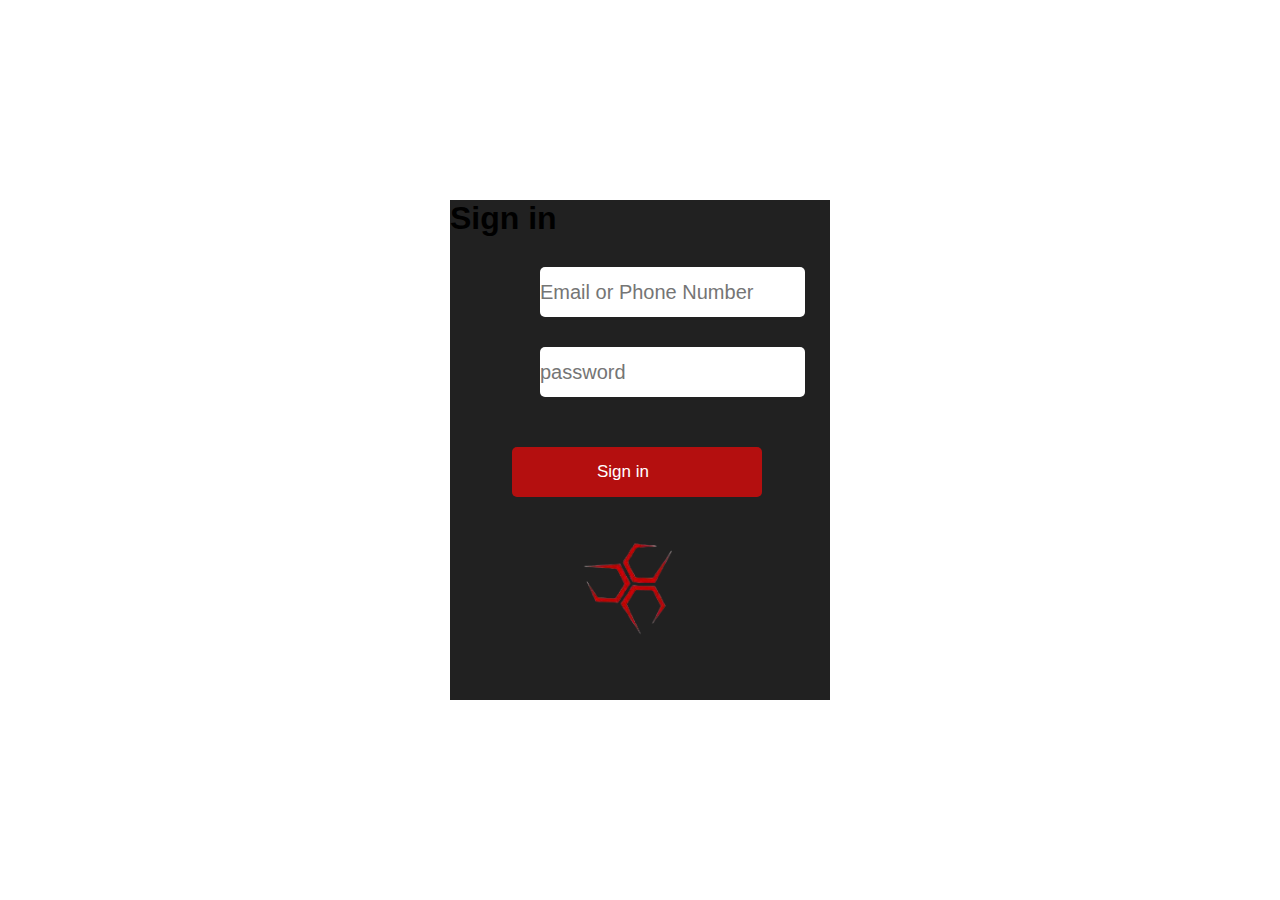
<file: index.html>
<!DOCTYPE html>
<html lang="en">
<head>
  <meta charset="UTF-8">
  <meta name="viewport" content="width=device-width, initial-scale=1.0">
  <title>sign</title>
  <link rel="stylesheet" href="sign.css">
</head>
<body>
  <section class="hom">
    <div class="sign">
     <h1>Sign in</h1>
      <input class="bib" type="text" placeholder="Email or Phone Number">
      <input type="password" placeholder="password">
      <div class="ini">
        <a href="sign.html">Sign in</a>
      </div>
      <img src="/Remove-bg.ai_1705402540153.png" alt="">
   
    </div>

  </section>

  
</body>
</html>
</file>
<file: sign.css>
*{
  margin: 0;
  padding: 0;
  box-sizing: border-box;
  font-family: 'Franklin Gothic Medium', 'Arial Narrow', Arial, sans-serif;
}
body{
  background-image: url('https://gas-kvas.com/uploads/posts/2023-02/1675468883_gas-kvas-com-p-igrovoi-fonovii-risunok-34.jpg');
  background-attachment: fixed;
  
  
}
.sign{
  background-color: rgba(0, 0, 0, 0.87);
  width: 380px;
  height: 500px;
  flex-shrink: 0;
}

input{
  border-radius: 5px;
  font-size: 20px;
  height: 50px;
  overflow: 0;
  border: 0;
 margin-top: 30px;
 margin-left: 90px;
  
 
}
.hom{
  display: flex;
  align-items: center;
  justify-content: center;
  width: 100%;
  height: 100vh;
}
.ini{
  border-radius: 5px;
  background: #e50909c0;
  display: flex;
  justify-content: space-between;
  width: 250px;
  height: 50px;
  margin-left: 62px;
  margin-top: 50px;
}
.ini a{
  color: #FFF;
  font-size: 17px;
  font-family: Verdana, Geneva, Tahoma, sans-serif;
  text-decoration: none;
  display: flex;
  align-items: center;
  margin-left: 85px;
}
.sign img{
  width: 100px;
  margin-left: 130px;
  margin-top: 40px;

}
img:hover{
  transition: 1.2s;
  transform: rotate(360deg);
}
</file>
